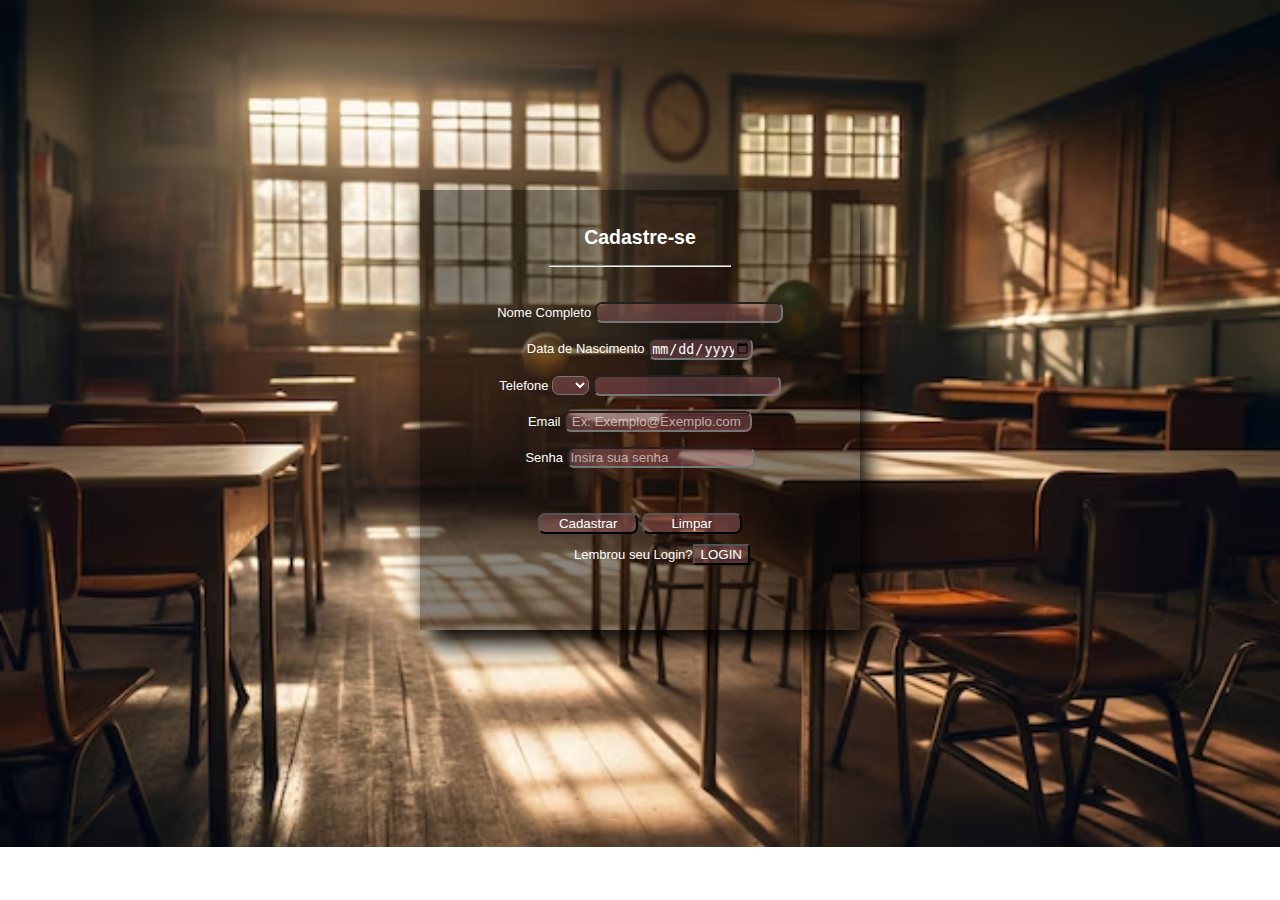
<file: Cadastrar.html>
<!DOCTYPE html>
<html lang="pt-br">
<head>
    <meta charset="UTF-8">
    <meta name="viewport" content="width=device-width, initial-scale=1.0">
    <title>Formulario de cadastro</title>
    <link rel="stylesheet" href="cadastrar.css">
</head>
<body>
    <div class="formulario">
        <h2>Cadastre-se</h2>
        <hr class="line">
        <form>
            <label for="nome">Nome Completo</label>
            <input type="text"> <br> <br>

            <label for="nascimento">Data de Nascimento</label>
            <input type="date" required class="data"> <br> <br>

            <label for="telefone">Telefone</label>
            <select class="ddd">
                <option value=""></option>
                <option value="11">11</option>
                <option value="22">22</option>
                <option value="33">33</option>
                <option value="44">44</option>
            </select>
            <input type="number"> <br> <br>

            <label for="email">Email</label>
            <input type="email" required placeholder=" Ex: Exemplo@Exemplo.com"> <br> <br>

            <label for="senha">Senha</label>
            <input type="password" required placeholder="Insira sua senha"> <br> <br>

            <div class="botao-enviar">
                <input type="submit" value="Cadastrar">
                <input type="reset" value="Limpar">
            </div>
            <div class="login">
                <p>Lembrou seu Login?</p>
                <button><a href=""></a>LOGIN</button>
            </div>
        </form>



    </div>
</body>
</html>
</file>
<file: cadastrar.css>
body{
    background-image: url(imagem/fundo\ do\ cadastro.avif);
    background-repeat: no-repeat;
    background-size: cover;
}

.formulario {
    background-color: rgba(0, 0, 0, 0.466);
    margin: 190px auto;
    width: 400px;
    height: 400px;
    padding: 20px;
    text-align: center;
    box-shadow: 7px 14px 23px black;
    color: white;
    font-family: Arial, Helvetica, sans-serif;
    font-size: 13px;
}
.line {
    margin-bottom: 35px;
    width: 180px;
}

.formulario input{
    border-radius: 7px;
    width: 180px;
    background-color: rgba(228, 137, 152, 0.267);
    color: white;
    
}

.formulario .data {
    width: 100px;
}

.ddd{
    background-color: rgba(228, 137, 152, 0.267);
    border-radius: 7px;
    color: white;
}

.formulario input::placeholder{
    color: rgba(255, 255, 255, 0.61);
    font-family: 'Gill Sans', 'Gill Sans MT', Calibri, 'Trebuchet MS', sans-serif;
}

.botao-enviar input{
    margin-top: 30px;
    width: 100px;
    cursor: pointer;
}
.botao-enviar input:hover{
    background-color: pink;
    color: blue;
    width: 150px;
    transition: 0.7s;
    height: 25px;
}
.login{
   display: flex;
    margin-right: 90px;
    align-items: center;
    justify-content: end;
}
.login button{
    background-color: rgba(228, 137, 152, 0.267);
    color: white;
}
.login button:hover{
    background-color: pink;
    color: blue;
    width: 70px;
    transition: 0.7s;
    height: 25px;
}
</file>
